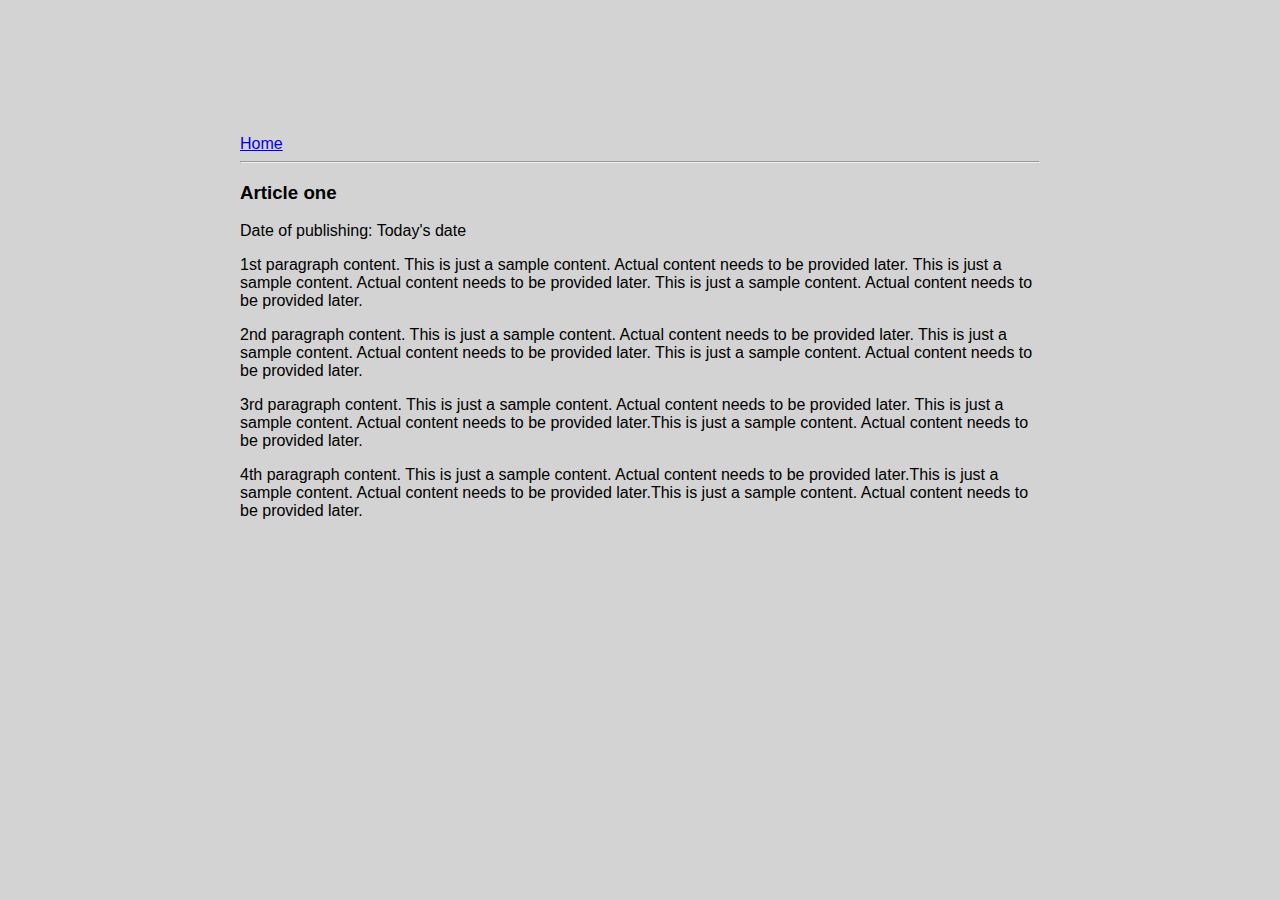
<file: ui/article-one.html>
<html>
    <head>
        <title>Article one - Dimpy</title>
        <meta name="viewport" content="width=device-width, initial-scale-1"/>
        <link href="/ui/style.css" rel="stylesheet" />
    </head>
 
    <body>
        <div class = "container">
            <div>
                <a href = "/">Home</a>
            </div>
            <hr/>
            <h3>Article one</h3>
            <div>
                Date of publishing: Today's date
            </div>
            <div>
                <p>1st paragraph content. This is just a sample content. Actual content needs to be provided later. This is just a sample content. Actual content needs to be provided later. This is just a sample content. Actual content needs to be provided later.</p>
                <p>2nd paragraph content. This is just a sample content. Actual content needs to be provided later. This is just a sample content. Actual content needs to be provided later. This is just a sample content. Actual content needs to be provided later.</p>
                <p>3rd paragraph content. This is just a sample content. Actual content needs to be provided later. This is just a sample content. Actual content needs to be provided later.This is just a sample content. Actual content needs to be provided later.</p>
                <p>4th paragraph content. This is just a sample content. Actual content needs to be provided later.This is just a sample content. Actual content needs to be provided later.This is just a sample content. Actual content needs to be provided later.</p>
            </div>
        </div>
    </body>
</html>
</file>
<file: ui/style.css>
body {
    font-family: sans-serif;
    background-color: lightgrey;
    margin-top: 75px;
}

.center {
    text-align: center;
}

.text-big {
    font-size: 300%;
}

.bold {
    font-weight: bold;
}

.img-medium {
    height: 200px;
}

.container{
    max-width:800px;
    margin: 0 auto;
    font-family: sans-serif;
    padding-top:60px;
    padding-left:20px;
    padding-right:20px;
}
</file>
